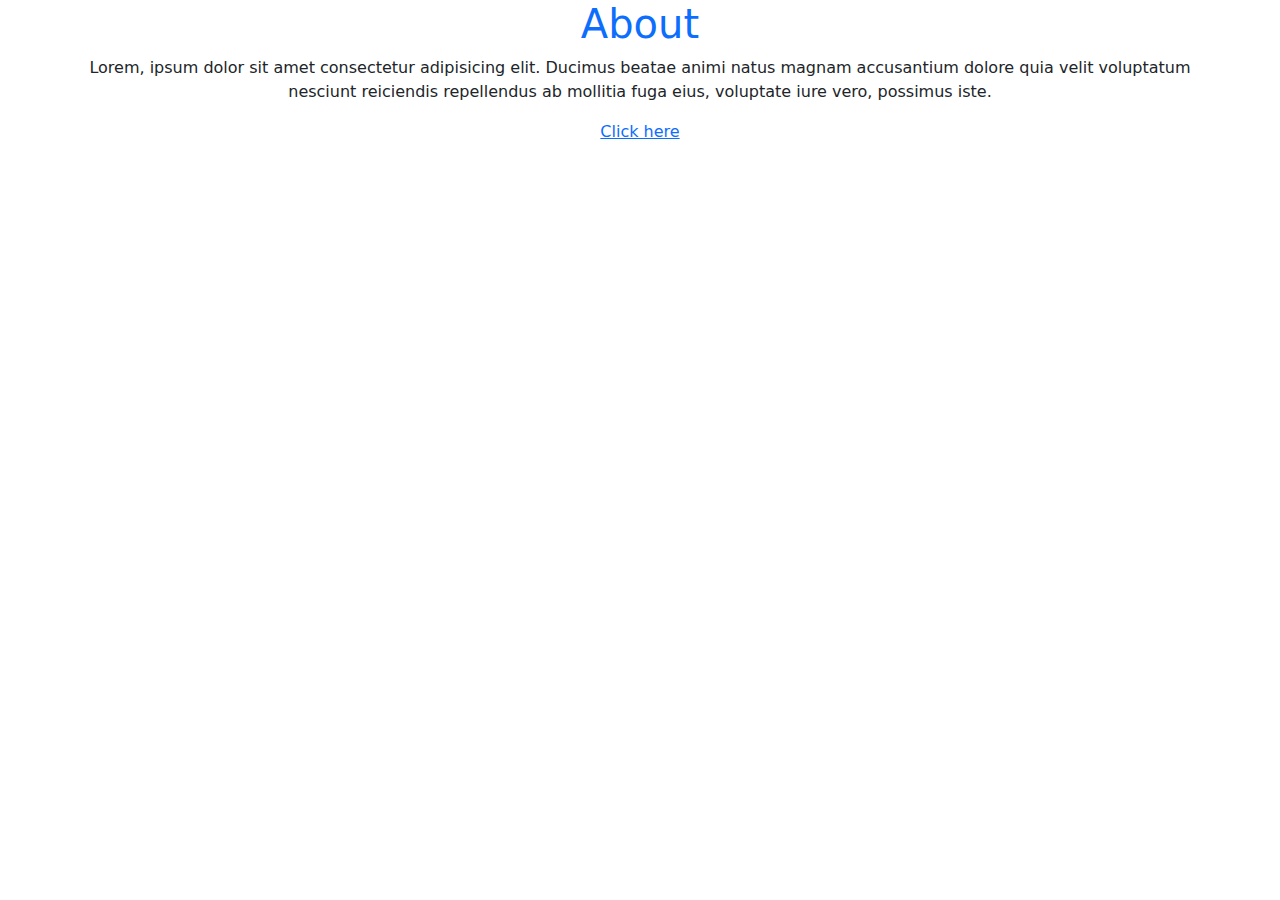
<file: about.html>
<!DOCTYPE html>
<html lang="en">
<head>
    <meta charset="UTF-8">
    <meta name="viewport" content="width=device-width, initial-scale=1.0">
    <title>About</title>
    <link href="https://cdn.jsdelivr.net/npm/bootstrap@5.3.3/dist/css/bootstrap.min.css" rel="stylesheet" integrity="sha384-QWTKZyjpPEjISv5WaRU9OFeRpok6YctnYmDr5pNlyT2bRjXh0JMhjY6hW+ALEwIH" crossorigin="anonymous">
    <link rel="stylesheet" href="https://fonts.googleapis.com/css2?family=Material+Symbols+Outlined:opsz,wght,FILL,GRAD@20..48,100..700,0..1,-50..200" />
    <link href='https://unpkg.com/boxicons@2.1.4/css/boxicons.min.css' rel='stylesheet'>
</head>
<body>
    <div class="container text-center">
        <h1 class="text-primary ">About</h1>
        <p>
            Lorem, ipsum dolor sit amet consectetur adipisicing elit. Ducimus beatae animi natus magnam accusantium dolore quia velit voluptatum nesciunt reiciendis repellendus ab mollitia fuga eius, voluptate iure vero, possimus iste.
        </p>
        <a href="./">Click here</a>

    </div>
</body>
</html>
</file>
